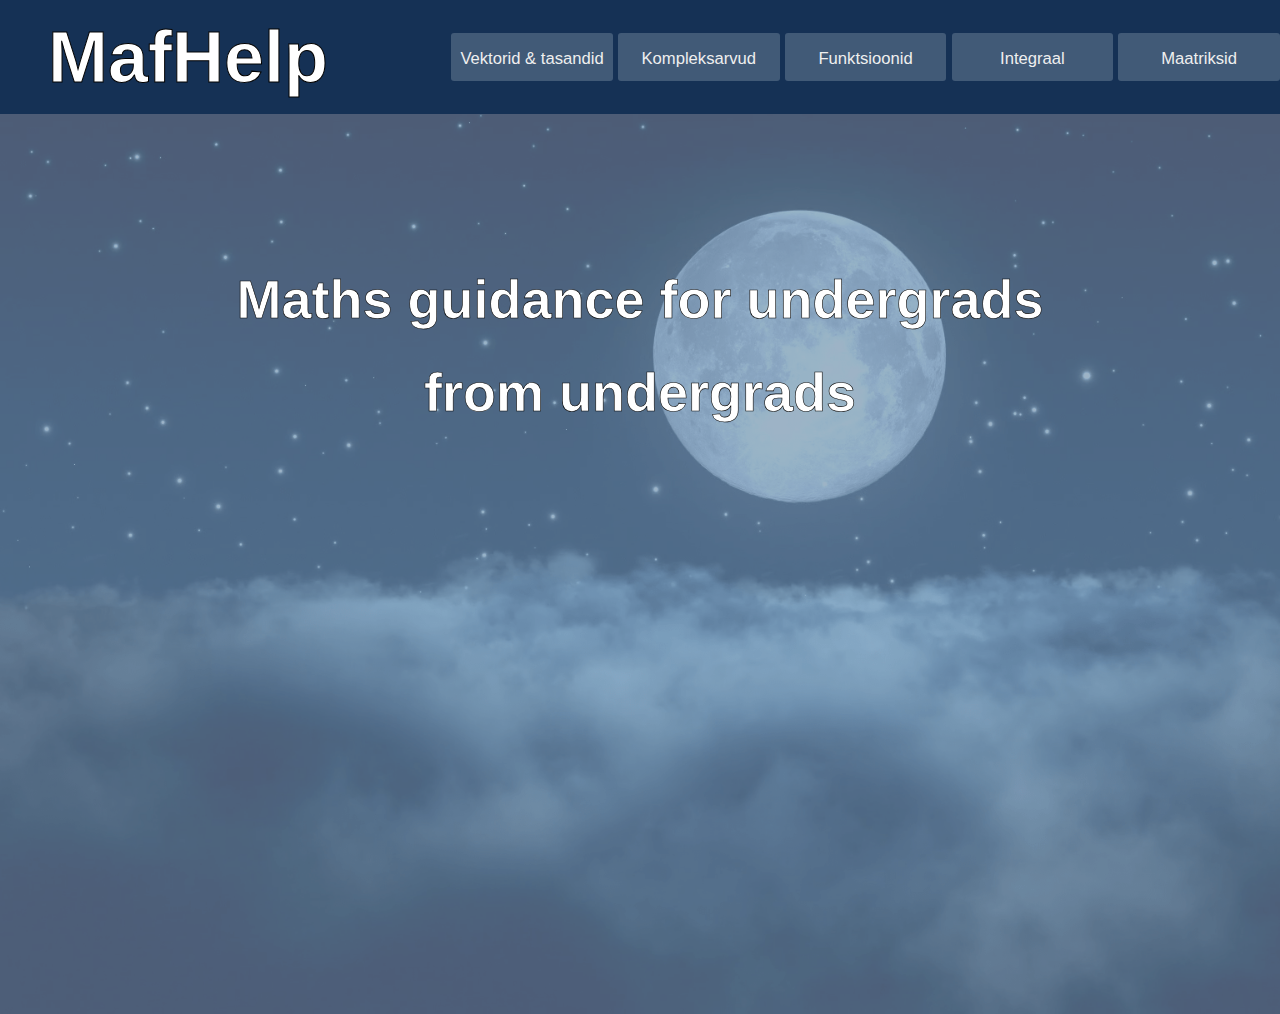
<file: Index.html>
<!DOCTYPE html>
<html lang="en">
  <head>
    <meta charset="UTF-8" />
    <meta http-equiv="X-UA-Compatible" content="IE=edge" />
    <meta name="viewport" content="width=device-width, initial-scale=1.0" />
    <title>MafHelp</title>
    <link rel="stylesheet" href="style.css" />
    <link rel="stylesheet" href="index.css" />
  </head>
  <body>
    <div class="navbar">
      <h1>
        <a href="Index.html"> MafHelp </a>
      </h1>
      <div class="navDB">
        <div class="navB">
          <button class="navTeema">Vektorid & tasandid</button>
          <div>
            <button
              class="navAlaTeema"
              onclick="window.location.href='Vektorid.html'"
            >
              Vektorid ruumis
            </button>
            <button
              class="navAlaTeema"
              onclick="window.location.href='Tasandid.html'"
            >
              Sirge & tasand ruumis
            </button>
          </div>
        </div>
        <div class="navB">
          <button class="navTeema">Kompleksarvud</button>
          <div>
            <button
              class="navAlaTeema"
              onclick="window.location.href='Kompleks.html'"
            >
              Trigonomeetriline- & Algebraline & Eksponentkuju
            </button>
          </div>
        </div>
        <div class="navB">
          <button class="navTeema">Funktsioonid</button>
          <div>
            <button
              class="navAlaTeema"
              class="navAlaTeema"
              onclick="window.location.href='Funktsioonid.html'"
            >
              Funktsioonid
            </button>
            <button
              class="navAlaTeema"
              class="navAlaTeema"
              onclick="window.location.href='Piirv22rtus.html'"
            >
              Piirväärtus & pidevus
            </button>
          </div>
        </div>
        <div class="navB">
          <button class="navTeema">Integraal</button>
          <div>
            <button
              class="navAlaTeema"
              onclick="window.location.href='Integraal1.html'"
            >
              Algfunktsioon ja määramata integraal
            </button>
          </div>
        </div>
        <div class="navB">
          <button class="navTeema">Maatriksid</button>
          <div>
            <button
              class="navAlaTeema"
              onclick="window.location.href='Maatriksid.html'"
            >
              Maatriksid & Determinandid
            </button>
          </div>
        </div>
      </div>
    </div>
    <div class="sisu">
      <div class="image"></div>
      <div class="text">
        <h1>Maths guidance for undergrads</h1>
        <br />
        <h1>from undergrads</h1>
      </div>
    </div>
  </body>
</html>
</file>
<file: style.css>
* {
  padding: 0;
  margin: 0;
}
body {
  background-color: #778da9;
  overflow-x: hidden;
  height: 100vh;
  width: 100vw;
}
button {
  background-color: #415a77;
  color: #efefef;
  font-family: Verdana, Geneva, Tahoma, sans-serif;
  font-size: 1.3vw;
  padding: 1vw 0 1vh 0;
}
.navTeema {
  transition: 0.1s;
}
.navAlaTeema {
  width: 100%;
  padding: 0.25rem;
  margin-top: 0.5rem;
}
.navbar {
  display: flex;
  align-items: center;
  background-color: #153155;
  padding: 1rem 0 1rem 3rem;
}
.navbar h1 {
  display: inline-block;
  font-family: Verdana, Geneva, Tahoma, sans-serif;
  font-size: 8vh;
  -webkit-text-stroke: 1px black;
  margin-right: 10%;
}
.navbar a {
  color: #fff;
  text-decoration: none;
}

.navDB {
  width: 70%;
  display: inline-flex;
  align-items: flex-start;
  justify-content: space-between;
}
.navB {
  display: inline-grid;
  position: relative;
  width: 19.5%;
}
.navB div {
  opacity: 0;
  height: 0;
  overflow: hidden;
  position: absolute;
  padding: 6% 6% 0 6%;
}
.navB:hover div {
  visibility: visible;
  height: auto;
  opacity: 1;
  margin-top: 22%;
  animation: fadeIn 0.8s ease;
}
.navB:hover .navTeema {
  border: #99bfea solid 3px;
  border-radius: 3px;
}
.navB .navTeema {
  border: transparent solid 3px;
  border-radius: 3px;
}

.navAlaTeema {
  border: #5d7da1 solid 3px;
  border-radius: 3px;
  cursor: pointer;
}

.navAlaTeema:hover {
  background-color: #203853;
  border-radius: 3px;
}

/*
https://stackoverflow.com/questions/3331353/transitions-on-the-css-display-property
*/
@keyframes fadeIn {
  from {
    opacity: 0;
    transform: translate3d(0, -15%, 0);
  }
  to {
    opacity: 1;
    transform: translate3d(0, 0, 0);
  }
}
</file>
<file: index.css>
body {
  overflow: hidden;
}
.sisu {
  color: #fff;
}
.image {
  position: absolute;
  z-index: -1;
  background: url("background2.png");
  background-size: cover;
  opacity: 0.35;
  width: 100%;
  height: 100%;
}
.text {
  display: grid;
  justify-content: center;
  justify-items: center;
  padding: 12%;
  color: #fff;
  font-family: Verdana, Geneva, Tahoma, sans-serif;
  font-size: 3vh;
  -webkit-text-stroke: 0.6px black;
}
</file>
